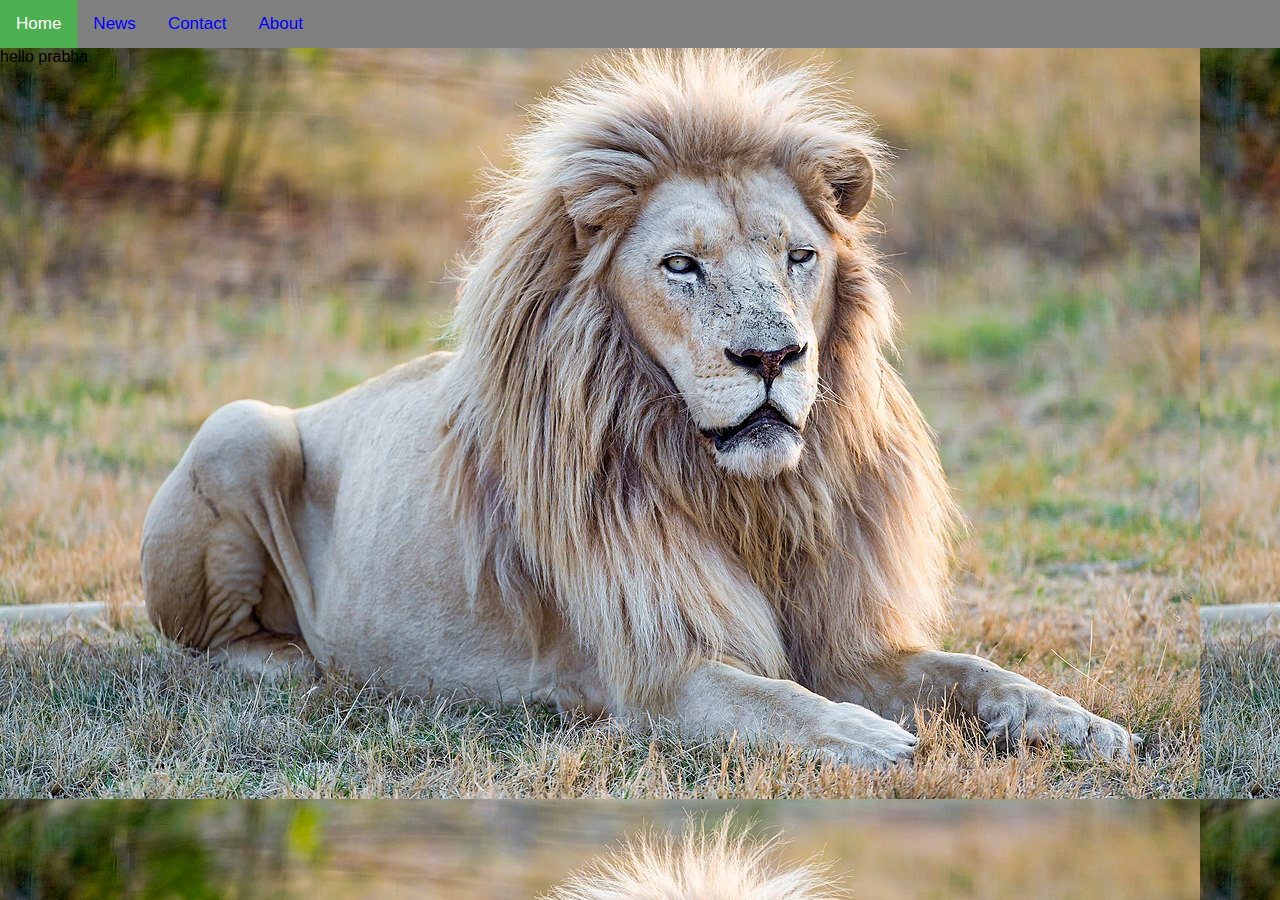
<file: index.html>
<!DOCTYPE html>
<html lang="en">
<head>
    <meta charset="UTF-8">
    <meta name="viewport" content="width=device-width, initial-scale=1.0">
    <title>Document</title>
</head>
<style>
  body {
    margin: 0;
    font-family: Arial, Helvetica, sans-serif;
    background-image: url(lion.jpg);

  }

 
  .topnav {
    overflow: hidden;
    background-color:grey;
  }
  

  .topnav a:hover {
    background-color: wheat;
    color: black;
  }
  .topnav a {
    float: left;
    color: blue;
    text-align: center;
    padding: 14px 16px;
    text-decoration: none;
    font-size: 17px;
  }
  
  .topnav a.active {
    background-color: #4CAF50;
    color: white;
  }
  </style>
<body>
    <div class="topnav" id="myTopnav">
        <a href="index.html" class="active">Home</a>
        <a href="news.html">News</a>
        <a href="contact.html">Contact</a>
        <a href="about.html">About</a>
        <a href="javascript:void(0);" class="icon" onclick="myFunction()">
          <i class="fa fa-bars"></i>
        </a>
      </div>
      <div>hello prabha</div>

</body>
</html>
</file>
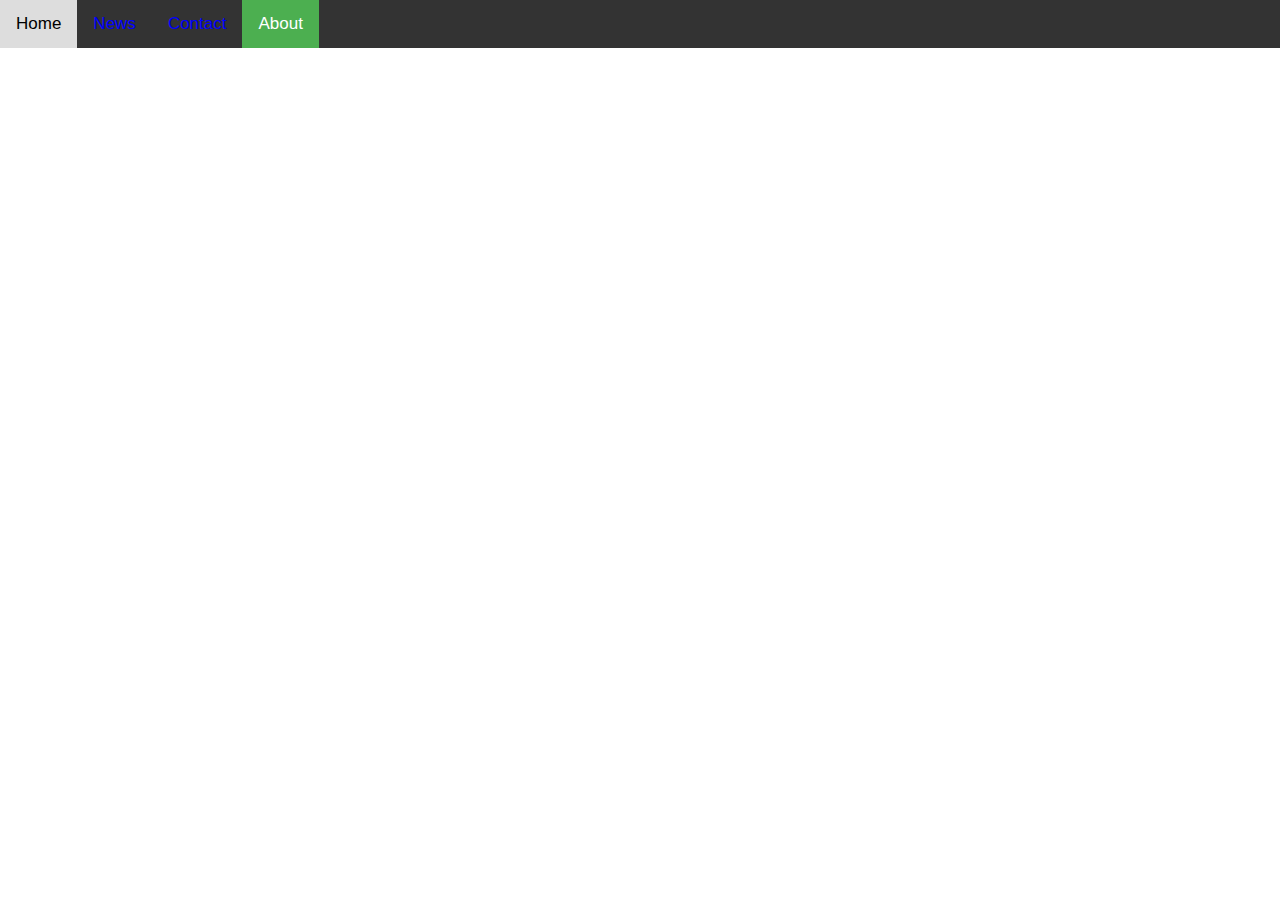
<file: about.html>
<!DOCTYPE html>
<html lang="en">
<head>
    <meta charset="UTF-8">
    <meta name="viewport" content="width=device-width, initial-scale=1.0">
    <title>Document</title>
</head>
<style>
    body {
      margin: 0;
      font-family: Arial, Helvetica, sans-serif;
    }
    
    .topnav {
      overflow: hidden;
      background-color: #333;
    }
    
  
    .topnav a:hover {
      background-color: #ddd;
      color: black;
    }
    .topnav a {
      float: left;
      color: blue;
      text-align: center;
      padding: 14px 16px;
      text-decoration: none;
      font-size: 17px;
    }
    
    .topnav a.active {
      background-color: #4CAF50;
      color: white;
    }
    </style>
  <body>
      <div class="topnav" id="myTopnav">
          <a href="index.html" >Home</a>
          <a href="news.html" >News</a>
          <a href="contact.html" >Contact</a>
          <a href="about.html" class="active">About</a>
          <a href="javascript:void(0);" class="icon" onclick="myFunction()">
            <i class="fa fa-bars"></i>
          </a>
        </div>
  </body>
</html>
</file>
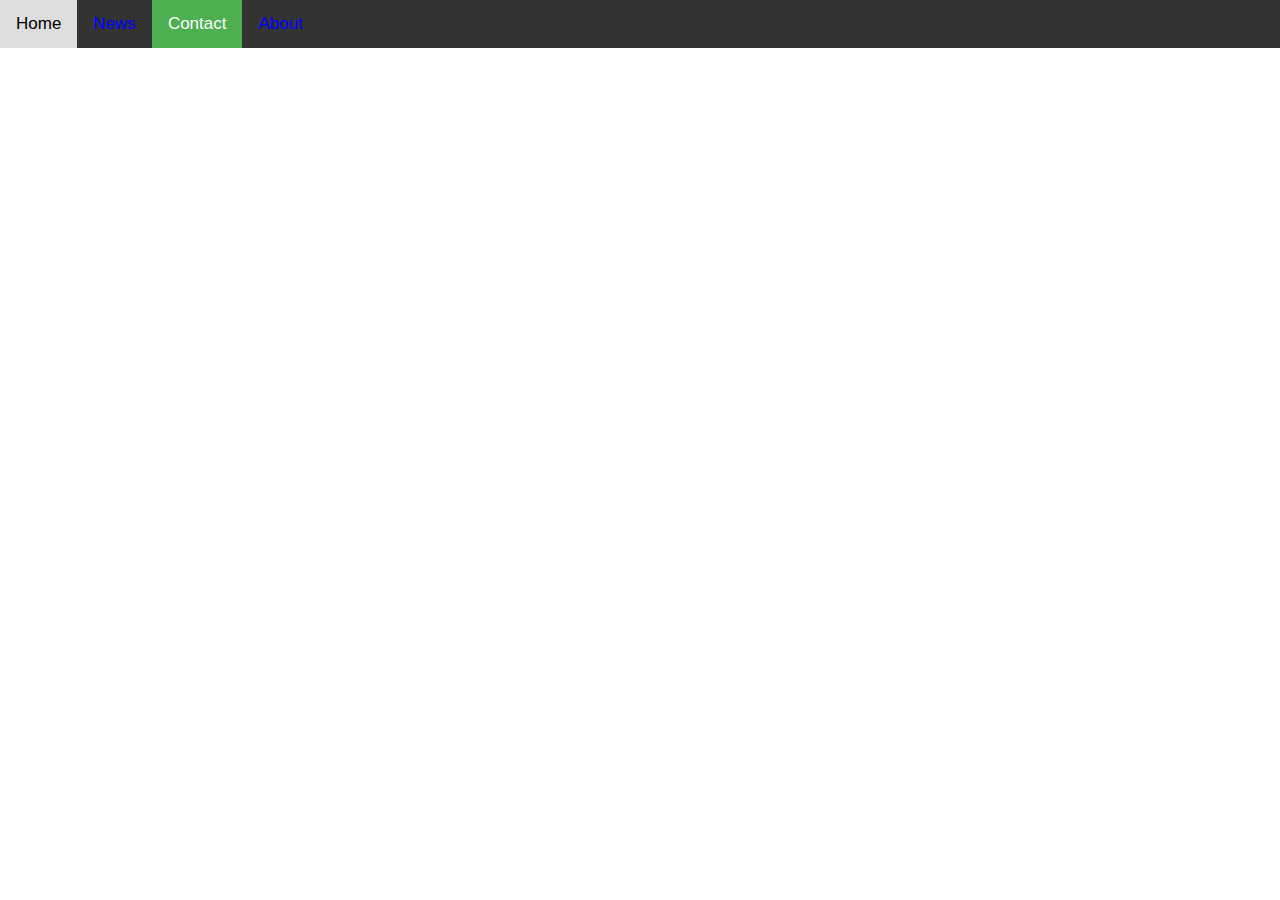
<file: contact.html>
<!DOCTYPE html>
<html lang="en">
<head>
    <meta charset="UTF-8">
    <meta name="viewport" content="width=device-width, initial-scale=1.0">
    <title>Document</title>
</head>
<style>
    body {
      margin: 0;
      font-family: Arial, Helvetica, sans-serif;
    }
    
    .topnav {
      overflow: hidden;
      background-color: #333;
    }
    
  
    .topnav a:hover {
      background-color: #ddd;
      color: black;
    }
    .topnav a {
      float: left;
      color: blue;
      text-align: center;
      padding: 14px 16px;
      text-decoration: none;
      font-size: 17px;
    }
    
    .topnav a.active {
      background-color: #4CAF50;
      color: white;
    }
    </style>
  <body>
      <div class="topnav" id="myTopnav">
          <a href="index.html" >Home</a>
          <a href="news.html" >News</a>
          <a href="contact.html" class="active">Contact</a>
          <a href="about.html">About</a>
          <a href="javascript:void(0);" class="icon" onclick="myFunction()">
            <i class="fa fa-bars"></i>
          </a>
        </div>
  </body>
</html>
</file>
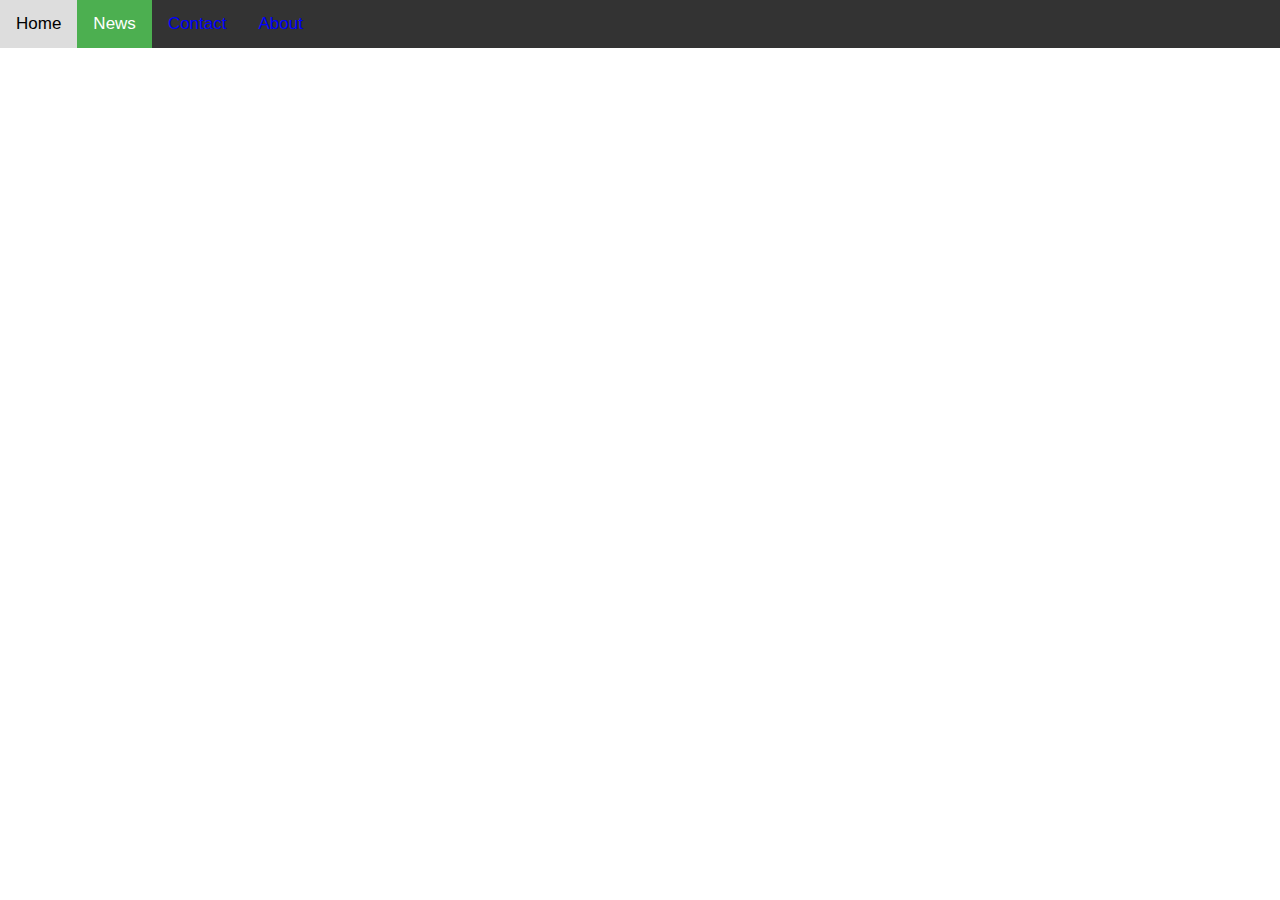
<file: news.html>
<!DOCTYPE html>
<html lang="en">
<head>
    <meta charset="UTF-8">
    <meta name="viewport" content="width=device-width, initial-scale=1.0">
    <title>Document</title>
</head>
<style>
    body {
      margin: 0;
      font-family: Arial, Helvetica, sans-serif;
    }
    
    .topnav {
      overflow: hidden;
      background-color: #333;
    }
    
  
    .topnav a:hover {
      background-color: #ddd;
      color: black;
    }
    .topnav a {
      float: left;
      color: blue;
      text-align: center;
      padding: 14px 16px;
      text-decoration: none;
      font-size: 17px;
    }
    
    .topnav a.active {
      background-color: #4CAF50;
      color: white;
    }
    </style>
  <body>
      <div class="topnav" id="myTopnav">
          <a href="index.html" >Home</a>
          <a href="news.html" class="active">News</a>
          <a href="contact.html">Contact</a>
          <a href="about.html">About</a>
          <a href="javascript:void(0);" class="icon" onclick="myFunction()">
            <i class="fa fa-bars"></i>
          </a>
        </div>
  </body>
</html>
</file>
